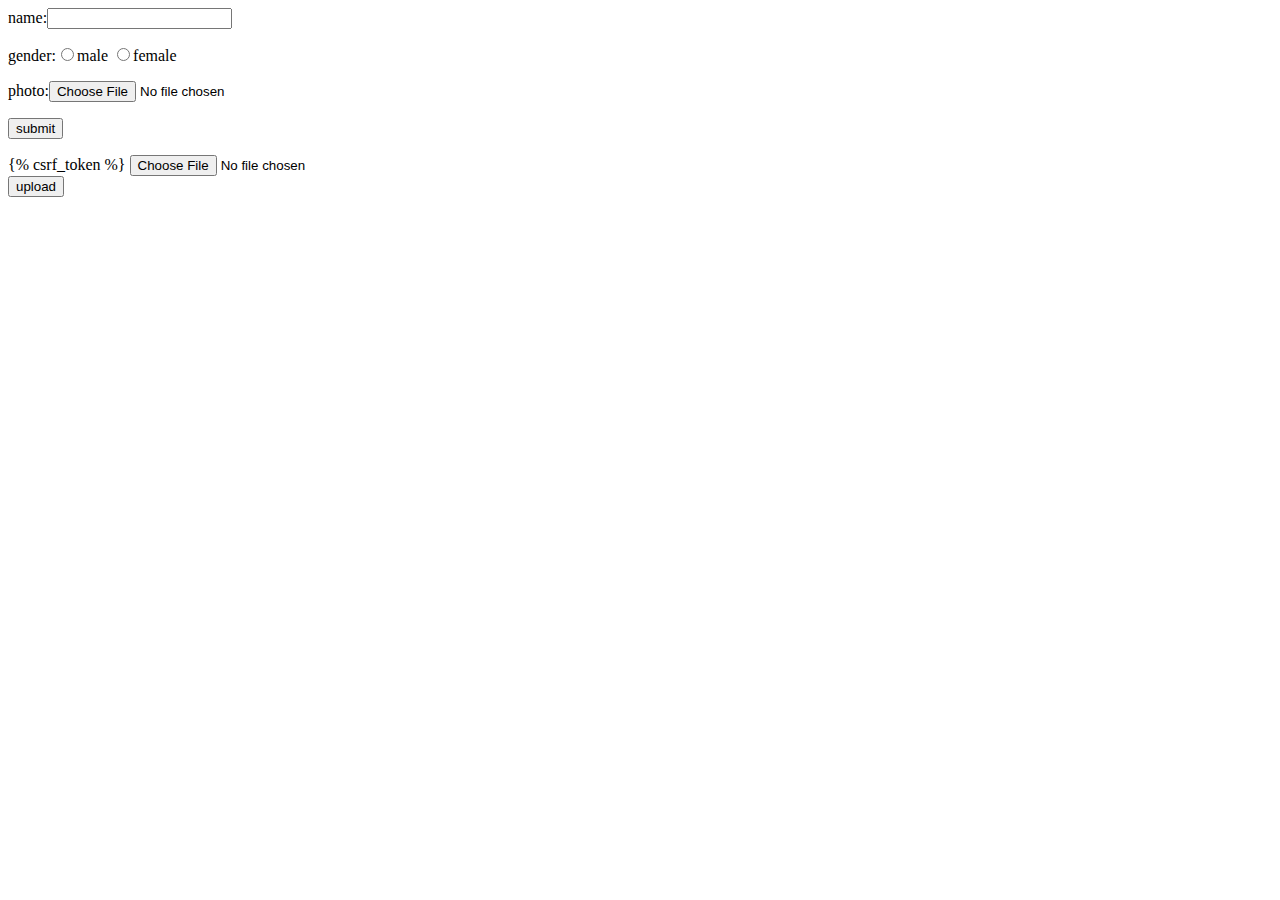
<file: api/templates/upload_test.html>
<html>
<head>
<script src="//code.jquery.com/jquery-1.11.0.min.js"></script> 
 <script type="text/javascript">  
  <!--  
    function fsubmit(){  
        var data = new FormData($('#form1')[0]);  
        $.ajax({  
            url: '/api/upload_test',  
            type: 'POST',  
            data: data,  
            dataType: 'JSON',  
            cache: false,  
            processData: false,  
            contentType: false  
        }).done(function(ret){  
            if(ret['isSuccess']){  
                var result = '';  
                result += 'name=' + ret['name'] + '<br>';  
                result += 'gender=' + ret['gender'] + '<br>';  
                result += '<img src="' + ret['file']  + '" width="100">';  
                $('#result').html(result);  
            }else{  
                alert('submit error');  
            }  
        });  
        return false;  
    }  
  -->  
  </script>
</head>
<body>

<form name="form1" id="form1">  
	<p>name:<input type="text" name="name" ></p>  
	<p>gender:<input type="radio" name="gender" value="1">male <input type="radio" name="gender" value="2">female</p>  
	<p>photo:<input type="file" name="file" id="file"></p>  
	<p><input type="button" name="b1" value="submit" onclick="fsubmit()"></p>  
</form>  
<form enctype="multipart/form-data" method="POST" action="/api/upload_test/"> 
 {% csrf_token %} 
   <input type="file" name="file" />
   <br /> 
   <input type="submit" value="upload" /> 
</form>
</body>
</html>
</file>
